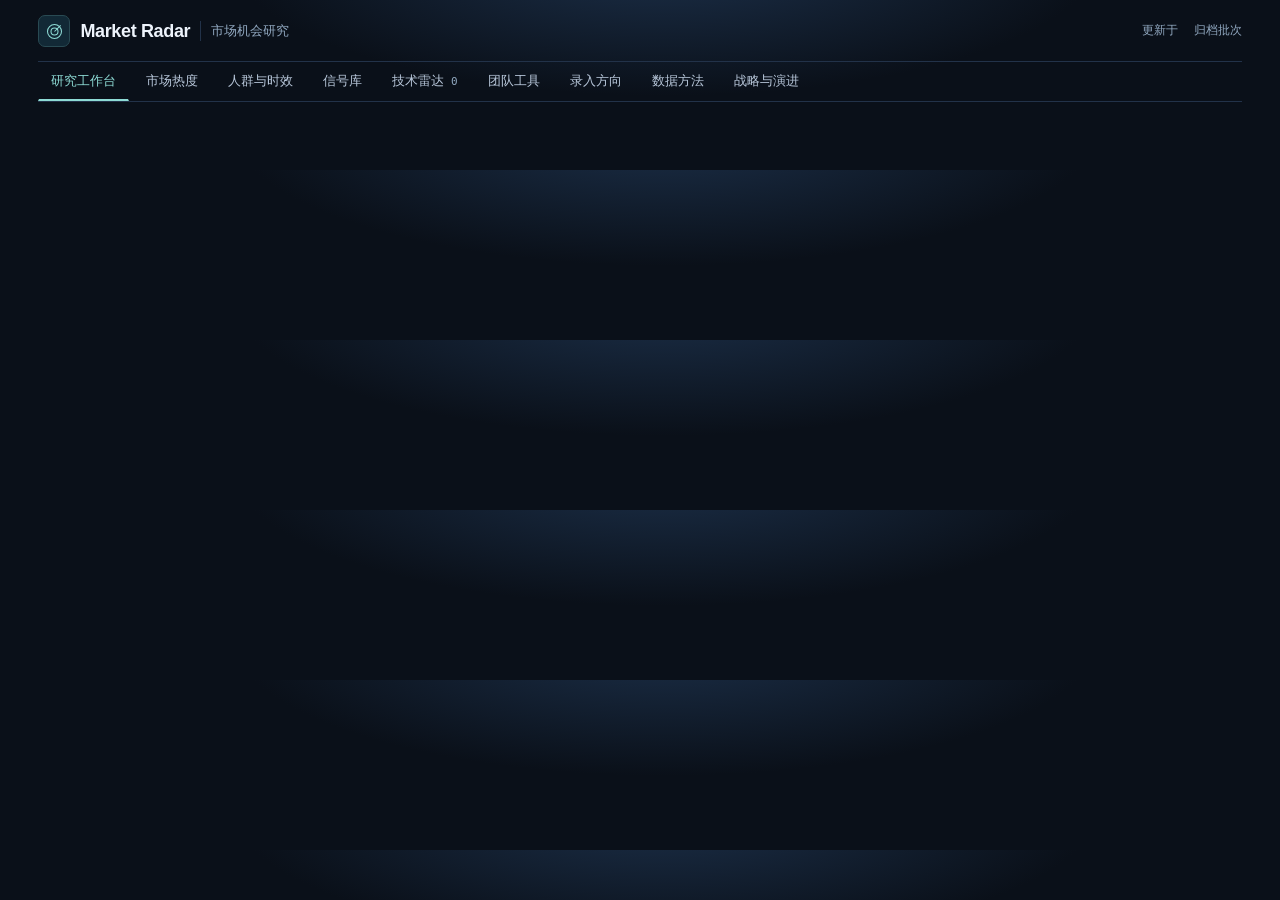
<file: scripts/dashboard/template.html>
<!DOCTYPE html>
<html lang="zh-CN">
<head>
<meta charset="UTF-8">
<meta name="viewport" content="width=device-width, initial-scale=1.0">
<title>Market Radar — 产品立项与市场信号投研终端</title>
<style>
  :root {
    --bg: #0b0d11;
    --surface: #11141b;
    --panel: #161a23;
    --border: #222734;
    --border-focus: #3b82f6;
    --text: #f3f4f6;
    --text-secondary: #9ca3af;
    --text-muted: #6b7280;
    --accent: #3b82f6;
    --accent-dim: rgba(59, 130, 246, 0.12);
    --pos: #10b981;
  }
  * { box-sizing: border-box; }
  body {
    margin: 0;
    font-family: -apple-system, BlinkMacSystemFont, "Inter", "PingFang SC", "Hiragino Sans GB", sans-serif;
    background: var(--bg);
    color: var(--text);
    font-size: 13.5px;
    line-height: 1.6;
    -webkit-font-smoothing: antialiased;
  }
  .shell { max-width: 1380px; margin: 0 auto; padding: 28px 36px 60px; }
  /* Topbar */
  .topbar {
    display: flex; justify-content: space-between; align-items: baseline;
    border-bottom: 1px solid var(--border); padding-bottom: 18px; margin-bottom: 20px;
  }
  .brand { display: flex; align-items: baseline; gap: 14px; }
  .brand h1 { margin: 0; font-size: 18px; font-weight: 600; letter-spacing: -0.2px; color: var(--text); }
  .brand span { font-size: 12.5px; color: var(--text-muted); }
  .meta-right { font-size: 12px; color: var(--text-muted); display: flex; gap: 20px; }
  .meta-right b { color: var(--text-secondary); font-weight: 500; }

  /* Navigation & KPI strip */
  .subbar {
    display: flex; justify-content: space-between; align-items: center; flex-wrap: wrap; gap: 12px;
    margin-bottom: 22px;
  }
  .nav { display: flex; gap: 4px; background: var(--surface); padding: 4px; border-radius: 8px; border: 1px solid var(--border); }
  .nav-btn {
    background: transparent; color: var(--text-secondary); border: none;
    padding: 7px 14px; border-radius: 6px; cursor: pointer; font-size: 13px; font-weight: 500; transition: all 0.15s;
  }
  .nav-btn:hover { color: var(--text); }
  .nav-btn.active { background: var(--panel); color: var(--text); box-shadow: 0 1px 2px rgba(0,0,0,0.4); border: 1px solid var(--border); }
  .metrics-inline { display: flex; gap: 24px; font-size: 12.5px; color: var(--text-muted); }
  .metrics-inline strong { color: var(--text); font-weight: 600; font-variant-numeric: tabular-nums; margin-left: 4px; }

  /* Tables */
  .table-wrap { background: var(--surface); border: 1px solid var(--border); border-radius: 8px; overflow: hidden; margin-bottom: 20px; }
  table { width: 100%; border-collapse: collapse; font-size: 13px; }
  th, td { padding: 10px 14px; border-bottom: 1px solid var(--border); text-align: left; vertical-align: middle; }
  th { background: #0e1117; color: var(--text-muted); font-weight: 500; font-size: 12px; text-transform: uppercase; letter-spacing: 0.3px; }
  tr.row-item { cursor: pointer; transition: background 0.12s; }
  tr.row-item:hover { background: rgba(255,255,255,0.02); }
  tr.row-item.selected { background: var(--accent-dim); }
  tr.row-item.selected td:first-child { border-left: 3px solid var(--accent); }

  /* Pills & Badges (monochrome + subtle accent) */
  .pill {
    display: inline-block; padding: 2px 8px; border-radius: 4px; font-size: 11.5px; font-weight: 500;
    background: var(--panel); color: var(--text-secondary); border: 1px solid var(--border);
  }
  .pill-s { color: #93c5fd; border-color: rgba(59,130,246,0.35); background: rgba(59,130,246,0.1); }
  .num-score { font-size: 15px; font-weight: 600; color: var(--text); font-variant-numeric: tabular-nums; }

  /* Detail Inspector */
  .inspector {
    background: var(--surface); border: 1px solid var(--border); border-radius: 8px; padding: 24px 28px; margin-bottom: 24px;
  }
  .ins-head {
    display: flex; justify-content: space-between; align-items: flex-start; gap: 20px;
    border-bottom: 1px solid var(--border); padding-bottom: 16px; margin-bottom: 20px;
  }
  .ins-title { margin: 6px 0 0; font-size: 18px; font-weight: 600; color: var(--text); }
  .ins-score-box { text-align: right; min-width: 220px; }
  .ins-score-big { font-size: 26px; font-weight: 700; color: var(--text); font-variant-numeric: tabular-nums; line-height: 1; }
  .ins-score-sub { font-size: 11.5px; color: var(--text-muted); margin-top: 6px; }

  .sec-label {
    font-size: 11.5px; font-weight: 600; color: var(--text-muted); text-transform: uppercase;
    letter-spacing: 0.5px; margin-bottom: 10px; display: block;
  }
  .summary-lead {
    background: var(--panel); border: 1px solid var(--border); border-radius: 6px;
    padding: 12px 16px; color: var(--text); margin-bottom: 20px; font-size: 13.8px;
  }
  .grid-2 { display: grid; grid-template-columns: 1fr 1fr; gap: 16px; margin-bottom: 20px; }
  .grid-3 { display: grid; grid-template-columns: repeat(3, 1fr); gap: 12px; margin-bottom: 20px; }
  .card-cell {
    background: var(--panel); border: 1px solid var(--border); border-radius: 6px; padding: 14px 16px;
  }
  .cell-k { font-size: 12px; font-weight: 600; color: var(--text-secondary); margin-bottom: 6px; display: block; }
  .cell-v { color: var(--text-secondary); font-size: 13px; }
  .step-row { display: flex; gap: 10px; margin-bottom: 8px; color: var(--text-secondary); }
  .step-no { color: var(--text-muted); font-family: monospace; font-size: 12px; min-width: 20px; }

  .btn {
    background: var(--panel); color: var(--text-secondary); border: 1px solid var(--border);
    padding: 6px 12px; border-radius: 6px; cursor: pointer; font-size: 12px; transition: all 0.12s;
  }
  .btn:hover { color: var(--text); border-color: var(--text-secondary); }
  .btn-primary { background: var(--accent); color: #fff; border-color: var(--accent); font-weight: 500; }
  .btn-primary:hover { opacity: 0.92; color: #fff; border-color: var(--accent); }

  /* Form controls */
  input, select, textarea {
    background: var(--bg); color: var(--text); border: 1px solid var(--border);
    padding: 8px 12px; border-radius: 6px; font-size: 13px; width: 100%;
  }
  input:focus, select:focus { outline: none; border-color: var(--accent); }
  .field-lbl { display: block; font-size: 12px; color: var(--text-secondary); margin-bottom: 6px; }

  code { font-family: ui-monospace, SFMono-Regular, Menlo, monospace; font-size: 12px; background: var(--bg); padding: 2px 6px; border-radius: 4px; border: 1px solid var(--border); color: var(--text-secondary); }
</style>
<link rel="stylesheet" href="workstation.css">
</head>
<body>
<div class="shell">
  <header class="topbar">
    <div class="brand">
      <span class="brand-mark" aria-hidden="true"><svg viewBox="0 0 24 24" fill="none"><circle cx="12" cy="12" r="8"/><circle cx="12" cy="12" r="4"/><path d="M12 12l7-7"/></svg></span>
      <h1>Market Radar</h1>
      <span class="brand-caption">市场机会研究</span>
    </div>
    <div class="meta-right">
      <span>更新于 <b id="lblUpdated"></b></span>
      <span>归档批次 <b id="lblBatches"></b></span>
    </div>
  </header>

  <div class="subbar">
    <nav class="nav" aria-label="主导航">
      <button class="nav-btn active" aria-current="page" onclick="switchTab('tab-projects', this)">研究工作台</button>
      <button class="nav-btn" id="navHeat" onclick="switchTab('tab-heat', this)">市场热度</button>
      <button class="nav-btn" onclick="switchTab('tab-persona', this)">人群与时效</button>
      <button class="nav-btn" id="navRecords" onclick="switchTab('tab-signals', this)">信号库</button>
      <button class="nav-btn" onclick="switchTab('tab-tech', this)">技术雷达 <span id="lblTechCnt">0</span></button>
      <button class="nav-btn" onclick="switchTab('tab-toolkit', this)">团队工具</button>
      <button class="nav-btn" onclick="switchTab('tab-submit', this)">录入方向</button>
      <button class="nav-btn" onclick="switchTab('tab-whitepaper', this)">数据方法</button>
      <button class="nav-btn" onclick="switchTab('tab-roadmap', this)">战略与演进</button>
    </nav>
  </div>

  <div id="tab-projects"></div>
  <div id="tab-heat" style="display:none;"></div>
  <div id="tab-persona" style="display:none;"></div>
  <div id="tab-signals" style="display:none;"></div>
  <div id="tab-tech" style="display:none;"></div>
  <div id="tab-toolkit" style="display:none;"></div>
  <div id="tab-submit" style="display:none;"></div>
  <div id="tab-whitepaper" style="display:none;"></div>
  <div id="tab-roadmap" style="display:none;"></div>
</div>

<dialog class="modal-mask" id="snapModal" aria-labelledby="mTitle" onclick="if(event.target===this)this.close()">
  <div class="modal">
    <div style="display:flex;justify-content:space-between;align-items:center;gap:12px;">
      <strong id="mTitle" style="font-size:15px;">证据快照</strong>
      <form method="dialog"><button class="btn" autofocus>关闭</button></form>
    </div>
    <div id="mMeta" style="font-size:12px;color:var(--text-muted);margin-top:6px;"></div>
    <div class="modal-pre" id="mBody" role="region" aria-label="快照正文" tabindex="0"></div>
    <section class="snapshot-comments" id="mCommentPanel" aria-labelledby="mCommentHeading" hidden>
      <div class="snapshot-comments-header">
        <h3 id="mCommentHeading"></h3>
        <select id="mCommentSort" aria-label="评论排序">
          <option value="time">时间最新</option>
          <option value="labels">标签明确优先</option>
          <option value="length">字数最多</option>
        </select>
      </div>
      <div class="snapshot-comment-list" id="mCommentList" role="region" aria-label="评论列表" tabindex="0"></div>
    </section>
    <div class="modal-links">
      <span id="mHint" style="color:var(--text-muted);"></span>
      <a id="mLink" target="_blank" rel="noopener noreferrer" style="color:var(--accent);text-decoration:none;"></a>
    </div>
  </div>
</dialog>

<script>
const DATA = __RADAR_DATA_JSON__;
</script>
<script src="dashboard_app.js"></script>
<script src="research_workstation.js"></script>
<script src="market_heat.js"></script>
</body>
</html>
</file>
<file: scripts/dashboard/workstation.css>
:root {
  color-scheme: dark;
  --bg: #0b1017;
  --surface: #111923;
  --panel: #16212d;
  --border: #263443;
  --text: #e9eff7;
  --text-secondary: #b8c6d6;
  --text-muted: #99aabd;
  --accent: #75c6f2;
  --accent-dim: #172b3d;
  --pos: #81d1bd;
  --gold: #efc285;
  --mono: ui-monospace, SFMono-Regular, Menlo, monospace;
}
.shell { max-width: 1560px; padding: 18px clamp(16px, 3vw, 42px) 48px; }
.topbar { align-items: center; gap: 12px; padding-bottom: 14px; margin-bottom: 0; }
.brand { align-items: center; gap: 10px; }
.brand h1 { white-space: nowrap; letter-spacing: -.35px; }
.brand .brand-mark { display: grid; place-items: center; width: 32px; height: 32px; background: #2b261f; border: 1px solid #4b3c2d; border-radius: 7px; color: var(--gold); }
.brand-mark svg { width: 21px; height: 21px; stroke: currentColor; stroke-width: 1.2; }
.brand-caption { border-left: 1px solid var(--border); padding-left: 10px; }
.meta-right { align-items: center; gap: 16px; flex-wrap: wrap; }
.meta-right b { font: 11px var(--mono); }
.batch-stamp { border: 1px solid var(--border); border-radius: 4px; padding: 3px 8px; }
.subbar { margin-bottom: 20px; border-bottom: 1px solid var(--border); }
.nav { display: flex; flex-wrap: wrap; gap: 4px; border: 0; border-radius: 0; background: transparent; padding: 0; }
.nav-btn { border: 1px solid transparent; border-bottom: 2px solid transparent; border-radius: 0; padding: 9px 12px; font-size: 13px; }
.nav-btn.active { border: 1px solid transparent; border-bottom: 2px solid var(--gold); background: transparent; box-shadow: none; color: var(--gold); }
#lblSigCnt { font: 11px var(--mono); color: var(--text-muted); margin-left: 3px; }
:focus-visible { outline: 2px solid var(--accent); outline-offset: 2px; }
.btn-primary { color: #08131c; font-weight: 650; }
.btn-primary:hover { color: #08131c; }
.btn[aria-pressed="true"] { background: var(--accent-dim); border-color: #4e7897; color: var(--text); }
.research-heading { display: flex; justify-content: space-between; align-items: end; gap: 14px; flex-wrap: wrap; margin-bottom: 14px; }
.section-kicker { display: block; color: var(--gold); font: 600 11px/1.4 var(--mono); letter-spacing: .12em; }
.research-heading h2 { margin: 3px 0 2px; font-size: clamp(23px, 2.3vw, 32px); line-height: 1.2; font-weight: 630; letter-spacing: -.045em; }
.research-heading p { margin: 0; color: var(--text-muted); font-size: 13px; }
.mode-select { display: flex; gap: 4px; padding: 3px; background: var(--surface); border: 1px solid var(--border); border-radius: 7px; }
.mode-select .btn { padding: 5px 11px; background: transparent; border-color: transparent; white-space: nowrap; }
.mode-select .btn[aria-pressed="true"] { background: var(--accent-dim); border-color: #4e7897; }
.research-stats { display: grid; grid-template-columns: repeat(4,minmax(0,1fr)); gap: 1px; background: var(--border); border: 1px solid var(--border); border-radius: 8px; overflow: hidden; margin-bottom: 14px; }
.research-stats > div { background: var(--surface); display: grid; grid-template-columns: minmax(0,1fr) auto; gap: 0 8px; padding: 10px 15px; align-items: center; }
.research-stats span { color: var(--text-secondary); font-size: 12px; }
.research-stats strong { grid-row: span 2; font: 600 22px/1 var(--mono); color: var(--text); }
.research-stats small, .watch-sort, .panel-count { color: var(--text-muted); font-size: 11.5px; }
.research-desk { display: grid; grid-template-columns: minmax(200px, .95fr) minmax(0, 4fr); gap: 12px; align-items: start; }
.research-selection { display: grid; grid-template-columns: minmax(0, 1.65fr) minmax(254px, 1fr); gap: 12px; min-width: 0; }
.research-main, .research-context { display: grid; gap: 12px; align-content: start; min-width: 0; }
.desk-panel { background: var(--surface); border: 1px solid var(--border); border-radius: 8px; min-width: 0; }
.panel-head { min-height: 41px; display: flex; align-items: center; justify-content: space-between; gap: 8px; padding: 8px 13px; border-bottom: 1px solid var(--border); }
.panel-head h3 { margin: 0; font-size: 13px; white-space: nowrap; font-weight: 650; }
.panel-count { text-align: right; }
.market-heat, .heat-evidence { margin-bottom: 16px; }
.heat-heading { display: flex; flex-wrap: wrap; align-items: center; justify-content: space-between; gap: 12px; }
.heat-heading h2, .heat-heading h3 { margin: 0; color: var(--text); }
.heat-controls { display: flex; gap: 8px 12px; flex-wrap: wrap; }
.heat-controls label { display: flex; align-items: center; gap: 6px; color: var(--text-muted); font-size: 12px; white-space: nowrap; }
.heat-controls select { width: auto; max-width: min(280px, 65vw); min-height: 32px; }
.heat-totals { display: grid; grid-template-columns: repeat(3, minmax(0, 1fr)); gap: 8px; margin: 16px 0 10px; }
.heat-totals > div { display: flex; align-items: center; justify-content: space-between; flex-wrap: wrap;
  gap: 6px 12px; border: 1px solid var(--border); border-top: 2px solid var(--heat-color);
  border-radius: 5px; background: var(--panel); padding: 8px 12px; }
.heat-totals span { color: var(--text-secondary); font-size: 12px; }
.heat-totals strong { color: var(--heat-color); font: 600 clamp(16px, 2vw, 23px) var(--mono); }
.heat-legend { display: flex; flex-wrap: wrap; gap: 6px; margin: 0 0 10px; }
.heat-legend .heat-legend-item { display: inline-flex; align-items: center; gap: 8px; min-height: 28px;
  padding: 3px 8px; font-size: 12px; }
.heat-legend-item span::before { content: ""; display: inline-block; width: 8px; height: 8px;
  margin-right: 6px; border-radius: 50%; background: var(--heat-color); }
.heat-legend-item small { color: var(--text-muted); font: 11px var(--mono); }
.heat-legend-item[aria-pressed="false"] { opacity: .55; }
.heat-plot { position: relative; border: 1px solid var(--border); background: var(--bg); border-radius: 6px; }
#heatChart { display: block; width: 100%; height: clamp(250px, 38vw, 365px); cursor: crosshair; }
.heat-empty { position: absolute; inset: 45% 12px auto; color: var(--text-muted); text-align: center;
  font-size: 13px; pointer-events: none; }
.heat-hint { position: absolute; z-index: 1; width: min(240px, calc(100% - 16px)); pointer-events: none;
  background: var(--panel); border: 1px solid var(--border); border-radius: 5px; padding: 9px 11px;
  box-shadow: 0 4px 14px #0006; font-size: 12px; color: var(--text-secondary); }
.heat-hint strong, .heat-hint small { display: block; overflow-wrap: anywhere; }
.heat-hint strong, .heat-hint .heat-hint-active { color: var(--text); }
.heat-hint small { color: var(--accent); }
.heat-foot { display: flex; flex-wrap: wrap; justify-content: space-between; align-items: center; gap: 8px; margin-top: 8px; }
.heat-foot span, #heatEvidenceSummary { color: var(--text-muted); font-size: 12px; }
#heatEvidenceList { list-style: none; margin: 10px 0 0; padding: 0; }
#heatEvidenceList li { display: flex; align-items: flex-start; gap: 8px 12px; border-top: 1px solid var(--border);
  padding: 8px 0; color: var(--text-secondary); font-size: 13px; overflow-wrap: anywhere; }
#heatEvidenceList li span { flex: 1; min-width: 0; }
#heatEvidenceList a { white-space: nowrap; color: var(--accent); }
.heat-evidence [hidden], .market-heat [hidden] { display: none; }
.watch-sort { margin: 7px 12px 4px; }
#watchList { padding: 0 6px 6px; }
.watch-item { font: inherit; cursor: pointer; text-align: left; width: 100%; display: grid; grid-template-columns: 22px minmax(0,1fr) 25px; gap: 6px; align-items: start; color: var(--text); border: 1px solid transparent; background: transparent; border-radius: 5px; padding: 8px 6px; }
.watch-item:hover { background: var(--panel); }
.watch-item[aria-pressed="true"] { background: var(--accent-dim); border-color: #38617b; }
.watch-rank, .watch-score, .asset-code, .mono { font-family: var(--mono); font-variant-numeric: tabular-nums; }
.watch-rank { color: var(--text-muted); font-size: 11px; padding-top: 2px; }
.watch-score { text-align: right; font-size: 13px; }
.watch-item[aria-pressed="true"] .watch-score { color: var(--accent); }
.watch-label strong { display: block; font-size: 12.5px; font-weight: 550; line-height: 1.44; overflow-wrap: anywhere; }
.watch-label small { display: block; color: var(--text-muted); font-size: 11px; margin-top: 2px; }
.project-brief { padding: 15px 17px; }
.brief-eyebrow { display: flex; flex-wrap: wrap; align-items: center; gap: 4px 8px; color: var(--text-muted); font-size: 11.5px; }
.asset-code { color: var(--accent); background: var(--accent-dim); padding: 2px 6px; border-radius: 3px; }
.project-brief h3 { font-size: clamp(20px, 2.1vw, 28px); letter-spacing: -.025em; margin: 6px 0 7px; line-height: 1.28; font-weight: 640; overflow-wrap: anywhere; }
.brief-lead, .brief-buyer p, .validation-body p { margin: 0; color: var(--text-secondary); overflow-wrap: anywhere; }
.brief-buyer { border-top: 1px solid var(--border); padding-top: 8px; margin-top: 9px; }
.brief-buyer span, .evidence-meta { color: var(--text-muted); font-size: 11.5px; }
.evidence-item { font: inherit; background: transparent; text-align: left; border: 0; border-bottom: 1px solid var(--border); width: 100%; cursor: pointer; color: var(--text); display: grid; gap: 1px; padding: 7px 31px 7px 13px; position: relative; }
.evidence-item:hover { background: var(--panel); }
.evidence-item strong { font-size: 12.5px; font-weight: 550; overflow-wrap: anywhere; }
.evidence-item small { color: var(--text-muted); font-size: 11.5px; overflow-wrap: anywhere; }
.evidence-arrow { position: absolute; top: 12px; right: 13px; color: var(--accent); }
.evidence-panel > .evidence-list:last-child .evidence-item:last-child { border-bottom: 0; }
.desk-panel summary { cursor: pointer; color: var(--accent); padding: 8px 13px; font-size: 12px; }
.evidence-panel details[open] > summary { border-bottom: 1px solid var(--border); }
.panel-empty { padding: 5px 13px; color: var(--text-muted); }
.archive-detail .inspector { border: 0; border-top: 1px solid var(--border); padding: 12px; margin: 0; }
.archive-detail .ins-head { display: block; }
.archive-detail .ins-score-box { text-align: left; margin-top: 12px; }
.archive-detail .grid-3 { grid-template-columns: repeat(2,minmax(0,1fr)); }
.factor-body, .validation-body { padding: 10px 13px; }
.factor-total { display: flex; align-items: baseline; gap: 5px; font: 11px var(--mono); color: var(--text-muted); margin: 0 0 7px; }
.factor-total strong { font-size: 31px; line-height: 1; color: var(--text); }
.factor-row { margin: 0 0 5px; }
.factor-row div { display: flex; justify-content: space-between; color: var(--text-secondary); font-size: 11.5px; }
.factor-row div span:last-child { font: 11.5px/1.6 var(--mono); }
.factor-row meter { appearance: none; display: block; height: 4px; width: 100%; margin: 2px 0 0; }
.factor-row meter::-webkit-meter-bar { border: 0; background: #27394c; border-radius: 5px; }
.factor-row meter::-webkit-meter-optimum-value { background: var(--accent); border-radius: 5px; }
.factor-row meter::-moz-meter-bar { background: var(--accent); border-radius: 5px; }
.quiet-note { display: block; margin: 7px 0 0; color: var(--text-muted); font-size: 11.5px; }
.validation-body .section-kicker { font: 600 11.5px/1.6 system-ui, sans-serif; letter-spacing: 0; margin-bottom: 3px; }
.validation-body p { font-size: 12.5px; }
.validation-question { margin-bottom: 9px; }
.validation-body details { border-top: 1px solid var(--border); margin-top: 8px; }
.validation-body summary { padding: 8px 0 1px; }
.validation-form { display: grid; gap: 7px; padding-top: 7px; }
.validation-form label { font-size: 12px; color: var(--text-secondary); }
.validation-form textarea { display: block; resize: vertical; }
.validation-form button { justify-self: start; }
#validationMessage:empty { display: none; }
#validationMessage { color: var(--pos); }
.matrix-panel .table-wrap { margin: 0; border: 0; border-radius: 0 0 8px 8px; }
.archive-panel { margin-bottom: 14px; }
.matrix-panel td:not(:nth-child(2)), .matrix-panel th { white-space: nowrap; }
.matrix-table .matrix-total { color: var(--accent); font-weight: 650; }
.matrix-link { font: inherit; color: var(--text); border: 0; background: transparent; padding: 0; text-align: left; cursor: pointer; }
.matrix-link:hover { text-decoration: underline; }
.matrix-link small { display: block; color: var(--text-muted); }
.table-wrap { overflow-x: auto; }
.signal-controls { display: flex; flex-wrap: wrap; gap: 8px; margin-bottom: 12px; align-items: center; }
.record-views { display: flex; flex-wrap: wrap; align-items: center; gap: 8px; margin-bottom: 12px; }
.record-views > span { color: var(--text-muted); font-size: 12px; }
.record-views .btn { white-space: nowrap; font-variant-numeric: tabular-nums; }
.signal-controls input { max-width: 380px; }
.signal-controls select { max-width: 208px; }
.signal-controls output, .source-link { color: var(--text-muted); font-size: 12px; }
.source-link { display: inline-block; margin-top: 5px; }
#tab-signals table { min-width: 790px; }
#tab-signals .signal-time { width: 280px; min-width: 280px; white-space: nowrap; }
#tab-signals td.signal-time { font-family: var(--mono); color: var(--text-muted); }
#tab-signals .signal-time small { font-size: 10.5px; }
#tab-signals td:nth-child(4) { overflow-wrap: anywhere; }
.modal-mask {
  --modal-gutter: clamp(8px, 2vw, 20px);
  display: none; position: fixed; inset: 0; border: 0; margin: auto; padding: var(--modal-gutter);
  color: var(--text); background: transparent; width: min(100%, 760px); max-height: 100%; max-width: 100%;
}
.modal-mask[open] { display: block; }
.modal-mask::backdrop { background: rgba(0,0,0,.72); }
.modal {
  display: flex; flex-direction: column; gap: 10px;
  margin: 0 auto; max-width: 680px; max-height: calc(100dvh - 2 * var(--modal-gutter));
  padding: clamp(12px, 3vw, 24px); background: var(--surface); border: 1px solid var(--border);
  border-radius: 8px; overflow-wrap: anywhere;
}
.modal-pre, .snapshot-comment-list {
  padding: 12px 14px; border: 1px solid var(--border); border-radius: 6px; background: var(--bg);
  color: var(--text-secondary); font-size: 13px; white-space: pre-wrap;
  overflow-y: auto; overscroll-behavior-y: contain;
}
.modal-pre { min-height: 56px; max-height: 380px; }
.modal-pre.with-comments { flex-shrink: 0; max-height: min(42dvh, 380px); }
.snapshot-comments { display: flex; flex-direction: column; gap: 8px; min-height: 0; }
.snapshot-comments[hidden] { display: none; }
.snapshot-comments-header { display: flex; justify-content: space-between; align-items: center; gap: 8px; }
.snapshot-comments-header h3 { margin: 0; font-size: 14px; }
.snapshot-comments-header select { width: auto; max-width: 64%; }
.snapshot-comment-list { min-height: 0; max-height: min(30dvh, 260px); }
.snapshot-comment-list article + article { border-top: 1px solid var(--border); margin-top: 12px; padding-top: 12px; }
.snapshot-comment-list strong { color: var(--text); }
.modal-links { display: flex; flex-wrap: wrap; align-items: baseline; gap: 4px 12px; font-size: 12px; }
#mHint { margin-right: 12px; }
#mLink { flex: none; }
@media (max-width: 1100px) {
  .research-desk { grid-template-columns: minmax(186px, .9fr) minmax(0, 3.5fr); }
}
@media (max-width: 950px) {
  .research-selection { grid-template-columns: minmax(0, 1fr); }
  .research-main, .research-context { display: contents; }
  .project-brief { order: -3; }
  .validation-panel { order: -2; }
  .evidence-panel { order: -1; }
  .archive-detail { order: 1; }
}
@media (max-width: 640px) {
  .topbar { align-items: start; flex-direction: column; }
  .meta-right { gap: 8px 12px; }
  .brand-caption { display: none; }
  .subbar { margin-bottom: 14px; }
  .nav-btn { font-size: 12px; padding: 7px 6px; min-height: 36px; }
  .research-stats { grid-template-columns: repeat(2,minmax(0,1fr)); }
  .research-stats > div { padding: 8px; }
  .research-stats strong { font-size: 18px; }
  .research-desk { grid-template-columns: minmax(0, 1fr); }
  #watchList { display: grid; grid-auto-flow: column; grid-auto-columns: minmax(146px, 44%); overflow-x: auto; padding-bottom: 8px; }
  .watch-item { min-height: 44px; }
  .watch-label small { font-size: 10.5px; }
  .watch-item { grid-template-columns: 15px minmax(0,1fr) 18px; gap: 3px; }
  .grid-2, .grid-3, .archive-detail .grid-3 { grid-template-columns: minmax(0,1fr); }
  .grid-2 > [style*="grid-column"] { grid-column: auto !important; }
  .inspector { padding: 14px; }
}

.roadmap-title { display: flex; justify-content: space-between; align-items: center; flex-wrap: wrap; gap: 8px; margin-bottom: 12px; }
.roadmap-title .sec-label { margin-bottom: 0; }
.roadmap-title a { text-decoration: none; }

/* Research workspace */
:root {
  --bg: #0a1019;
  --surface: #0f1927;
  --panel: #142133;
  --border: #223249;
  --text: #eef4fc;
  --text-secondary: #b8c7da;
  --text-muted: #91a8c0;
  --accent: #8edbd5;
  --accent-dim: #123236;
  --gold: #eac694;
}
body { background: radial-gradient(ellipse at 52% -25%, #1c304a 0%, var(--bg) 46%); }
.shell { padding-top: 15px; }
.brand .brand-mark { background: #122936; color: var(--accent); border-color: #294a53; }
.topbar { align-items: center; flex-direction: row; }
.meta-right { justify-content: end; }
.nav { flex-wrap: nowrap; overflow-x: auto; scrollbar-width: thin; max-width: 100%; }
.nav-btn { white-space: nowrap; flex: none; padding-inline: 12px; }
.nav-btn.active { color: var(--accent); border-bottom-color: var(--accent); }
#lblTechCnt { font: 11px var(--mono); color: var(--text-muted); margin-left: 3px; }
.research-heading { margin: 3px 0 17px; align-items: end; }
.research-heading h2 { font-size: clamp(29px, 3.35vw, 45px); font-weight: 680; margin: 5px 0; }
.research-heading h2 > span { color: var(--accent); }
.research-heading p { font-size: 13px; color: var(--text-secondary); }
.research-kicker { color: var(--accent); font-size: 11px; letter-spacing: .12em; display: flex; align-items: center; gap: 7px; }
.research-kicker > span { display: inline-block; background: var(--accent); width: 6px; height: 6px; border-radius: 100%; box-shadow: 0 0 10px #8edbd560; }
.mode-select .btn[aria-pressed="true"] { border-color: #376565; color: var(--accent); }
.research-stats { background: var(--surface); gap: 0; border-radius: 9px; }
.research-stats > div + div { border-left: 1px solid var(--border); }
.research-stats > div { grid-template-columns: auto minmax(0,1fr); column-gap: 10px; padding: 12px 14px; }
.research-stats span { grid-column: 2; grid-row: 1; }
.research-stats small { grid-column: 2; grid-row: 2; line-height: 1.35; }
.research-stats strong { grid-column: 1; grid-row: 1 / 3; color: #edf6ff; font-size: clamp(20px, 2.3vw, 29px); font-weight: 600; }
.research-desk { grid-template-columns: minmax(200px, .85fr) minmax(0, 3.95fr); gap: 14px; }
.research-selection { grid-template-columns: minmax(0, 2.18fr) minmax(237px, 1fr); gap: 14px; }
.research-main, .research-context { gap: 14px; }
.research-panels { display: grid; grid-template-columns: minmax(0, 1.35fr) minmax(145px, 1fr); gap: 14px; align-items: start; min-width: 0; }
.desk-panel { border-radius: 10px; }
.panel-head { padding: 10px 14px; }
.panel-head h3 { font-size: 13.5px; }
.watch-sort { display: flex; justify-content: space-between; padding: 4px 0; }
.watch-item { border-radius: 7px; padding: 8px 6px; }
.watch-item[aria-pressed="true"] { background: linear-gradient(100deg,#153936,#172c3f); border-color: #305552; }
.watch-item[aria-pressed="true"] .watch-rank { color: var(--accent); }
.watch-label strong { font-size: 12.5px; }
.project-brief {
  background:
    radial-gradient(ellipse at 88% 22%, #20565d73 0%, transparent 47%),
    linear-gradient(115deg,#18283f,#102138 70%,#112f39);
  border-color: #315065; padding: 17px 18px 14px; position: relative; overflow: hidden;
}
.brief-grid { display: grid; grid-template-columns: minmax(0,1fr) 105px; gap: 10px; align-items: center; }
.brief-eyebrow { gap: 6px 10px; }
.asset-code { background: #192e43; color: var(--accent); border: 1px solid #335267; }
.project-brief h3 { font-size: clamp(22px, 2.6vw, 34px); line-height: 1.18; letter-spacing: -.025em; margin: 9px 0 8px; }
.brief-lead { font-size: 13px; line-height: 1.7; }
.brief-question { display: flex; gap: 8px 11px; align-items: baseline; padding-top: 10px; margin-top: 13px; border-top: 1px solid #365267; }
.brief-question > span { color: var(--gold); font-size: 11.5px; white-space: nowrap; }
.brief-question p { margin: 0; font-size: 12.5px; color: var(--text); }
.score-dial { width: 105px; height: 105px; display: grid; place-items: center; position: relative; }
.score-dial svg { position: absolute; inset: 0; width: 100%; height: 100%; fill: none; }
.dial-guide { stroke: #4e7186; opacity: .66; stroke-dasharray: 1 4; }
.dial-track { stroke: #355261; stroke-width: 4; }
.dial-fill { stroke: var(--accent); stroke-width: 4; stroke-linecap: round; }
.dial-caption { text-align: center; position: relative; display: grid; gap: 2px; }
.dial-caption strong { font: 600 33px/1 var(--mono); letter-spacing: -.08em; }
.dial-caption span { font-size: 10px; color: var(--text-secondary); }
.context-note { padding: 12px 14px; font-size: 12.5px; color: var(--text-secondary); overflow-wrap: anywhere; }
.evidence-item strong { line-height: 1.48; }
.evidence-item small { line-height: 1.4; }
.factor-row { margin-bottom: 9px; }
.factor-row meter::-webkit-meter-bar { background: #263b4e; }
.tech-table table { min-width: 770px; }
#tab-toolkit code { overflow-wrap: anywhere; }
@keyframes reveal-selection { from { opacity: .65; transform: translateY(3px); } to { opacity: 1; transform: translateY(0); } }
@media (prefers-reduced-motion: no-preference) {
  .watch-item, .nav-btn, .evidence-item { transition: background-color .14s ease, border-color .14s ease, color .14s ease; }
  .research-main, .research-context { animation: reveal-selection .18s ease-out; }
}
@media (max-width: 1110px) {
  .research-selection { grid-template-columns: minmax(0,1fr); }
  .research-main, .research-context { display: grid; }
  .research-context { grid-template-columns: minmax(0,1.2fr) minmax(0,1fr); }
  .project-brief, .validation-panel, .evidence-panel, .archive-detail { order: 0; }
}
@media (max-width: 760px) {
  .shell { padding-inline: 14px; }
  .research-desk { grid-template-columns: minmax(0, 1fr); }
  #watchList { display: grid; grid-auto-flow: column; grid-auto-columns: minmax(146px, 40%); overflow-x: auto; }
  .watch-sort { margin-bottom: 1px; }
}
@media (max-width: 560px) {
  .topbar { gap: 4px; align-items: start; }
  .brand h1 { font-size: 15px; }
  .brand .brand-mark { width: 28px; height: 28px; }
  .brand-caption, .batch-stamp { display: none; }
  .meta-right span { font-size: 10.5px; }
  .meta-right b { display: block; font-size: 10px; }
  .nav-btn { padding-inline: 8px; }
  .research-heading { gap: 10px; }
  .research-stats { grid-template-columns: repeat(2,minmax(0,1fr)); }
  .research-stats > div { padding: 8px 9px; }
  .research-stats > div:nth-child(3) { border-left: 0; }
  .research-stats > div:nth-child(n+3) { border-top: 1px solid var(--border); }
  .research-main, .research-context, .research-panels { display: contents; }
  .project-brief { order: -3; }
  .validation-panel { order: -2; }
  .evidence-panel { order: -1; }
  .archive-detail { order: 1; }
  .brief-grid { grid-template-columns: minmax(0,1fr) 80px; }
  .score-dial { width: 80px; height: 80px; }
  .dial-caption strong { font-size: 25px; }
  .dial-caption span { font-size: 8px; }
  #watchList { grid-auto-columns: minmax(134px, 44%); }
}

/* AI Sharp Review Callout & Unfolded Archive */
.project-brief h3 {
  font-size: clamp(20px, 2.15vw, 27px);
  line-height: 1.28;
  letter-spacing: -0.02em;
  margin: 10px 0 8px;
  color: #f4f9ff;
}
.sharp-callout {
  margin-top: 14px;
  padding: 12px 15px;
  background: linear-gradient(95deg, rgba(235, 179, 82, 0.13), rgba(20, 48, 56, 0.45));
  border: 1px solid rgba(235, 179, 82, 0.38);
  border-left: 3px solid var(--gold);
  border-radius: 8px;
}
.sharp-badge {
  font-size: 11.5px;
  font-weight: 650;
  color: var(--gold);
  letter-spacing: 0.04em;
  margin-bottom: 5px;
  display: flex;
  align-items: center;
  gap: 6px;
}
.sharp-callout p {
  margin: 0;
  font-size: 13px;
  line-height: 1.65;
  color: #f1f5f9;
}
.archive-open .inspector {
  background: transparent;
  border: 0;
  padding: 16px 18px 20px;
  margin: 0;
}
.archive-open .ins-head,
.archive-open .summary-lead {
  display: none;
}

/* Freshness & Persona Analytics */
.timeline-layer + .timeline-layer { margin-top: 18px; }
.timeline-layer h3 { margin: 0 0 10px; font-size: 13px; color: var(--text-secondary); }
.timeline-grid { display: grid; grid-template-columns: repeat(auto-fit, minmax(min(100%, 135px), 1fr)); gap: 12px; }
.timeline-count { font: 700 26px/1.3 var(--mono); color: var(--text); }
.timeline-count small { font-size: 12px; font-weight: 400; color: var(--text-muted); }
.timeline-grid [data-window="24h"] { border-left: 3px solid var(--accent); }
.timeline-grid [data-window="30d_active"] { border-left: 3px solid #3b82f6; }
.timeline-grid [data-window="stale_archive"] { border-left: 3px solid #ef4444; }
.timeline-grid [data-window="stale_archive"] .timeline-count { color: #fca5a5; }
.fresh-badge { display: inline-block; padding: 1px 6px; border-radius: 4px; font-size: 10.5px; font-weight: 600; font-family: var(--mono); }
.fresh-7d { background: rgba(45, 212, 191, 0.16); color: var(--accent); border: 1px solid rgba(45, 212, 191, 0.35); }
.fresh-30d { background: rgba(59, 130, 246, 0.15); color: #93c5fd; border: 1px solid rgba(59, 130, 246, 0.35); }
.fresh-90d { background: rgba(148, 163, 184, 0.14); color: #cbd5e1; border: 1px solid rgba(148, 163, 184, 0.28); }
.fresh-stale { background: rgba(239, 68, 68, 0.12); color: #fca5a5; border: 1px solid rgba(239, 68, 68, 0.3); }
.aud-pill { display: inline-block; padding: 2px 8px; border-radius: 99px; font-size: 11px; background: #192b3c; color: #bae6fd; border: 1px solid #2d4a63; margin-top: 4px; }
.persona-bar-bg { width: 100%; height: 6px; background: #1a2636; border-radius: 4px; overflow: hidden; margin-top: 6px; display: flex; }
.persona-bar-fresh { background: var(--accent); height: 100%; }
.persona-bar-old { background: #475569; height: 100%; }

/* Team Strategy Blueprint */
.blueprint-hero {
  background: radial-gradient(ellipse at 90% 15%, rgba(45, 212, 191, 0.14), transparent 50%),
              linear-gradient(120deg, #15253a, #0f1d2e 70%, #112a33);
  border: 1px solid #2e4d63;
  border-radius: 10px;
  padding: 22px 24px;
  margin-bottom: 18px;
}
.blueprint-hero h2 { margin: 6px 0 10px; font-size: 23px; font-weight: 650; color: #f4f9ff; letter-spacing: -0.02em; }
.blueprint-hero p { margin: 0; font-size: 13.8px; line-height: 1.72; color: #cbd5e1; max-width: 980px; }
.stage-track { display: grid; grid-template-columns: repeat(3, 1fr); gap: 14px; margin: 14px 0 20px; }
.stage-card {
  background: var(--panel); border: 1px solid var(--border); border-top: 3px solid var(--accent);
  border-radius: 8px; padding: 16px 18px; display: flex; flex-direction: column; gap: 8px;
}
.stage-card.gold { border-top-color: var(--gold); }
.stage-card.blue { border-top-color: #60a5fa; }
.stage-kicker { font-family: var(--mono); font-size: 11px; color: var(--accent); letter-spacing: 0.05em; }
.stage-card.gold .stage-kicker { color: var(--gold); }
.stage-card.blue .stage-kicker { color: #93c5fd; }
.stage-card h4 { margin: 0; font-size: 15px; color: var(--text); font-weight: 600; }
.stage-card p { margin: 0; font-size: 13px; color: var(--text-secondary); line-height: 1.65; }
@media (max-width: 960px) { .stage-track { grid-template-columns: 1fr; } }

/* Rubric Reasons & Quick Digest Mode */
.factor-reason { font-size: 11.5px; color: var(--text-muted); line-height: 1.45; margin: 3px 0 10px; }
.rubric-guide { margin-top: 10px; border-top: 1px dashed var(--border); padding-top: 8px; font-size: 11.5px; color: var(--text-secondary); }
.rubric-guide summary { cursor: pointer; color: var(--accent); font-weight: 500; user-select: none; }
.rubric-list { margin: 8px 0 0; padding-left: 16px; line-height: 1.6; color: var(--text-muted); }
.quick-digest-grid { display: grid; grid-template-columns: repeat(3, 1fr); gap: 12px; }
@media (max-width: 860px) { .quick-digest-grid { grid-template-columns: 1fr; } }
</file>
